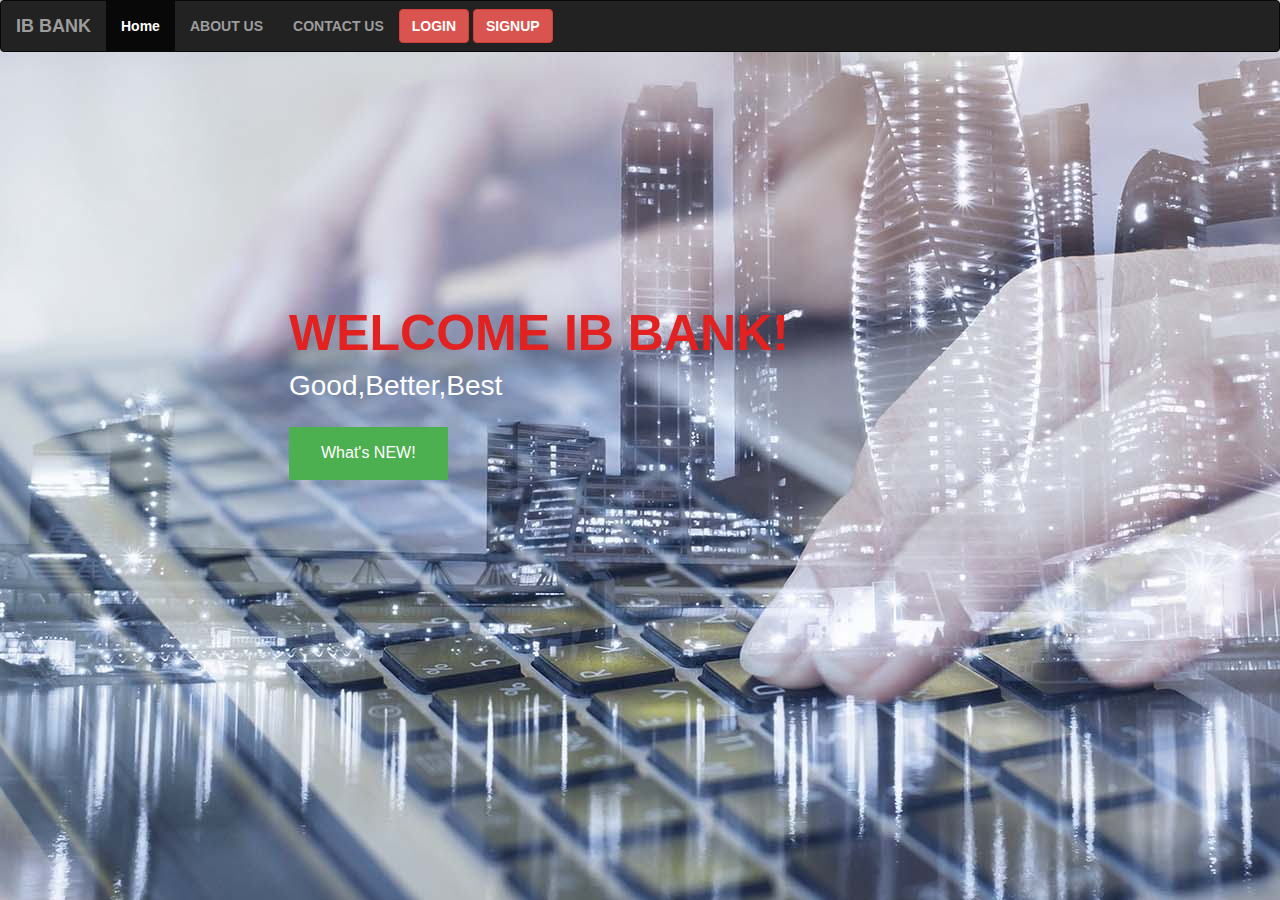
<file: index.html>
<!DOCTYPE html>
<html>
<head>
  <!-- For Bootstrap and css -->
    <meta charset="UTF-8">
    <meta http-equiv="X-UA-Compatible" content="IE=edge">
    <meta name="viewport" content="width=device-width, initial-scale=1.0">
    <link rel="stylesheet" href="home.css">      
    <link rel="stylesheet" href="https://maxcdn.bootstrapcdn.com/bootstrap/3.4.1/css/bootstrap.min.css">
    <script src="https://ajax.googleapis.com/ajax/libs/jquery/3.5.1/jquery.min.js"></script>
    <script src="https://maxcdn.bootstrapcdn.com/bootstrap/3.4.1/js/bootstrap.min.js"></script>
</head>
<body>
  <!-- Adding background image -->
 <div class= "bg-img">
   <!-- Adding navigation bar -->
      <nav class="navbar navbar-inverse">
            <a class="navbar-brand" href="#"><b>IB BANK</b></a>        
           <ul class="nav navbar-nav">
            <li class="active"><a href="index.html"><b>Home</b></a></li>
            <li><a href="aboutus.html"><b>ABOUT US</b></a></li>
            <li><a href="contactus.html"><b>CONTACT US</b></a></li>
          </ul>
          <button class="btn btn-danger navbar-btn" onclick="document.location='login.html'"><b>LOGIN</b></button>
          <button class="btn btn-danger navbar-btn" onclick="document.location='registration.html'"><b>SIGNUP</b></button>
      </nav>
      <!-- Home section -->
            <section id="home">
                <div class="container" data-aos="zoom-out" data-aos-delay="100">
                 <div class="row">
                  <div class="col-xl-6">
                   <h1><b>WELCOME  IB BANK!</b></h1>
                    <h2>Good,Better,Best</h2><br>
                    <!-- Styling for what's new button -->
                    <button id="myBtn" class="button">What's NEW!</button>
                    <div id="myModal" class="modal">
                      <!-- Modal content -->
                      <div class="modal-content">
                        <div class="modal-header">
                          <span class="close">&times;</span>
                          <h2>Whats NEW!!</h2>
                        </div>
                        <div class="modal-body">
                          <p>Home Loan @7%</p>
                          <p>House Loans Available</p>
                        </div>
                      </div>
                    
                    </div>
                    <script>
                      // Get the modal
                      var modal = document.getElementById("myModal");  
                      // Get the button that opens the modal
                      var btn = document.getElementById("myBtn");
                      // Get the <span> element that closes the modal
                      var span = document.getElementsByClassName("close")[0];
                      // When the user clicks the button, open the modal 
                      btn.onclick = function() {
                        modal.style.display = "block";
                      }
                      // When the user clicks on <span> (x), close the modal
                      span.onclick = function() {
                        modal.style.display = "none";
                      }
                      // When the user clicks anywhere outside of the modal, close it
                      window.onclick = function(event) {
                        if (event.target == modal) {
                          modal.style.display = "none";
                        }
                      }
                      </script>
                  </div>
                </div>
              </div>
            </section>
        </div>
    </div>
</body>
</html>
</file>
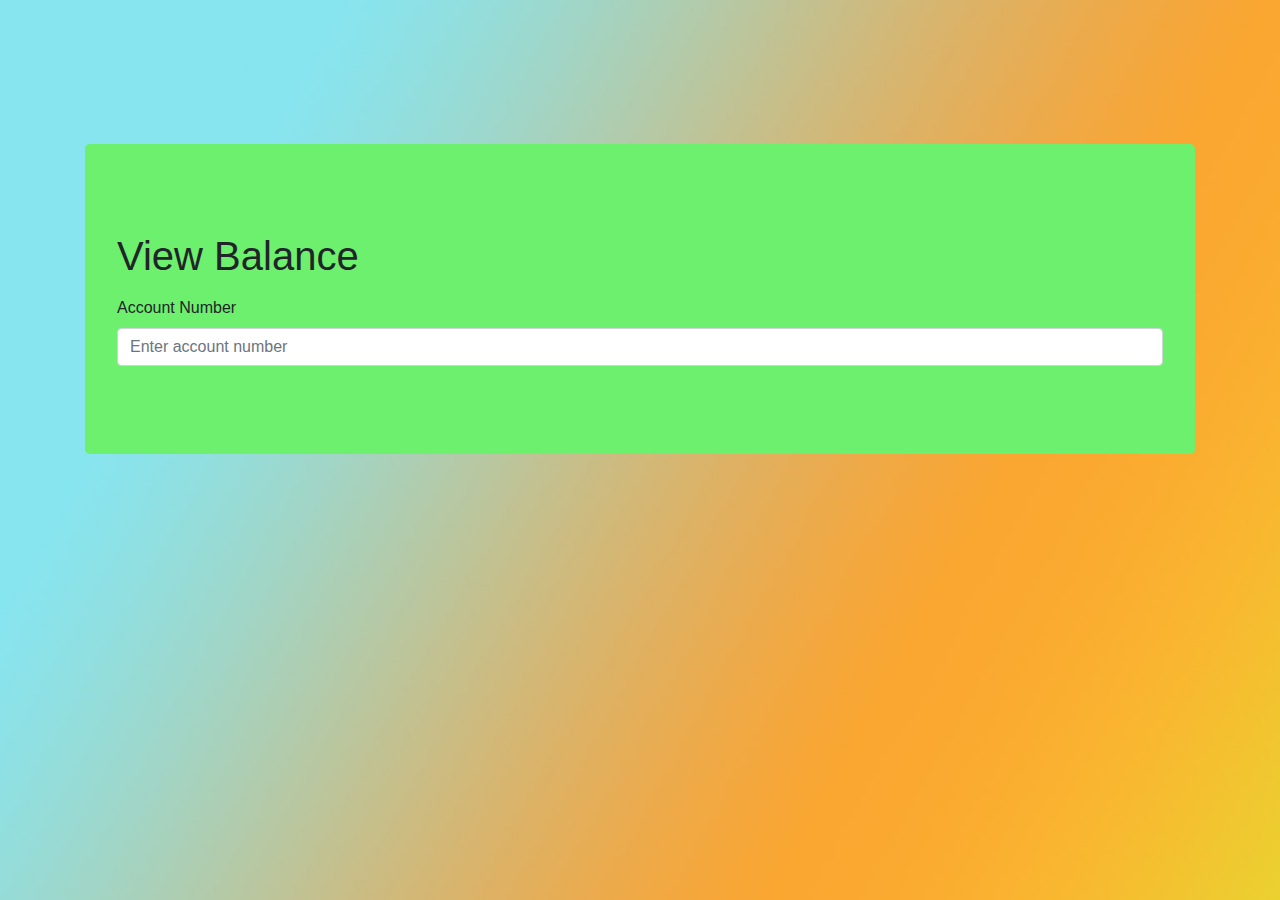
<file: checkbal.html>
<!DOCTYPE html>
<html lang="en">
<head>
    <meta charset="UTF-8">
    <meta http-equiv="X-UA-Compatible" content="IE=edge">
    <meta name="viewport" content="width=device-width, initial-scale=1.0">
    <title>Document</title>
    <link rel="stylesheet" href="https://stackpath.bootstrapcdn.com/bootstrap/4.5.2/css/bootstrap.min.css"
    integrity="sha384-JcKb8q3iqJ61gNV9KGb8thSsNjpSL0n8PARn9HuZOnIxN0hoP+VmmDGMN5t9UJ0Z" crossorigin="anonymous">
    <link rel="stylesheet" href="checkbal.css">
    <script text="text/javascript" src="transaction1.js"></script>
</head>
<body>
    <div class="bg-img">
    <div class="container"><br><br><br><br><br><br>
        <div class="jumbotron">
            <div class="row">
                <div class="col"><br>
                    <table>
                        <tr>
                            <h1>View Balance</h1>
                            <table>
                                <tr>
                                    <h3 id="dname"></h3>
                                    <h4 id="dbal"></h4>
                                    <label for="acno">Account Number</label><br>
                                    <input class="form-control" oninput="Bank.viewbal()" type="number" maxlength="5"
                                    placeholder="Enter account number" id="acno"><br>
                                </tr>
                            </table>
                        </tr>
                    </table>
                </div>
            </div>
        </div>
    </div>
</div>
</body>
</html>
</file>
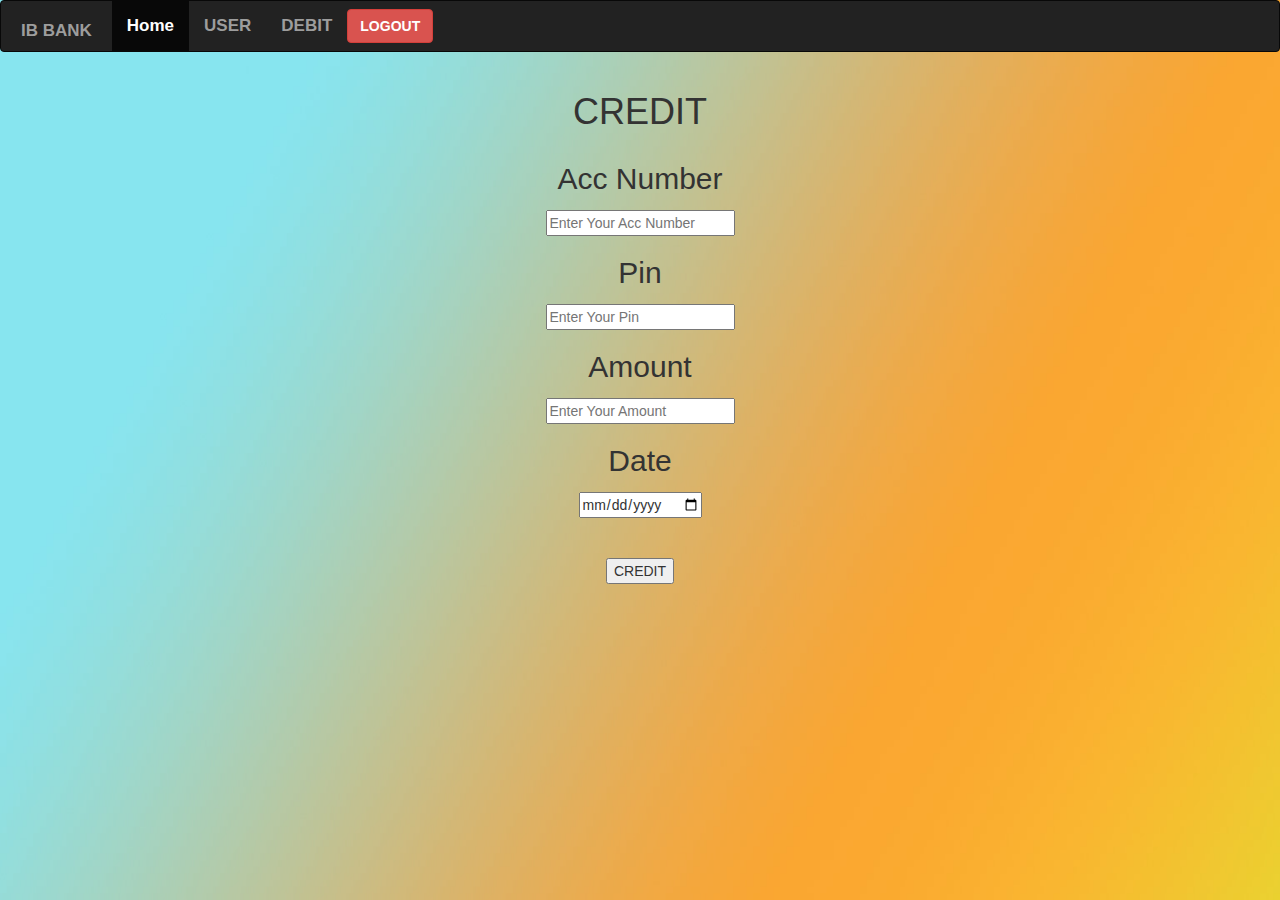
<file: credit.html>
<!DOCTYPE html>
<html >
<head>
    <!-- for Bootstrap and css --> 
    <meta charset="UTF-8">
    <meta http-equiv="X-UA-Compatible" content="IE=edge">
    <meta name="viewport" content="width=device-width, initial-scale=1.0">
    <link rel="stylesheet" href="credit.css">
    <script text="text/javascript" src="transaction1.js"></script>
    <link rel="stylesheet" href="https://maxcdn.bootstrapcdn.com/bootstrap/3.4.1/css/bootstrap.min.css">
    <script src="https://ajax.googleapis.com/ajax/libs/jquery/3.5.1/jquery.min.js"></script>
    <script src="https://maxcdn.bootstrapcdn.com/bootstrap/3.4.1/js/bootstrap.min.js"></script>
</head>
<body>
    <!-- Adding background image -->
    <div class= "bg-img">
        <!-- for navigation bar and logout button -->
        <nav class="navbar navbar-inverse">
            <a class="navbar-brand" href="#"><b>IB BANK</b></a>        
          <ul class="nav navbar-nav">
            <li class="active"><a href="index.html"><b>Home</b></a></li>
            <li><a href="userdashboard.html"><b>USER</b></a></li>
            <li><a href="debit.html"><b>DEBIT</b></a></li>
          </ul>
          <button class="btn btn-danger navbar-btn" onclick="document.location='login.html'"><b>LOGOUT</b></button>
          </nav>
          <!-- credit container -->
        <div class= "container">
            <h1 align="center">CREDIT</h1>
            <center> <label><h2> Acc Number</h2></label > <br>
            <input type="text" placeholder="Enter Your Acc Number" name="accnumber" id="acno"> <br>
            <label><h2> Pin</h2></label > <br>
            <input type="number" placeholder="Enter Your Pin" name="pin" id="pin"><br>
            <label><h2> Amount</h2></label><br>
            <input type="number" placeholder="Enter Your Amount" name="amount" id="amt"><br>
            <label><h2> Date</h2></label> <br>
            <input type="date"  name="date" id="cdate"><br><br><br></center>
        </div>
        <center><button type="submit" onclick="Bank.deposit()">CREDIT</button></center>
    </div>  
</body>
</html>
</file>
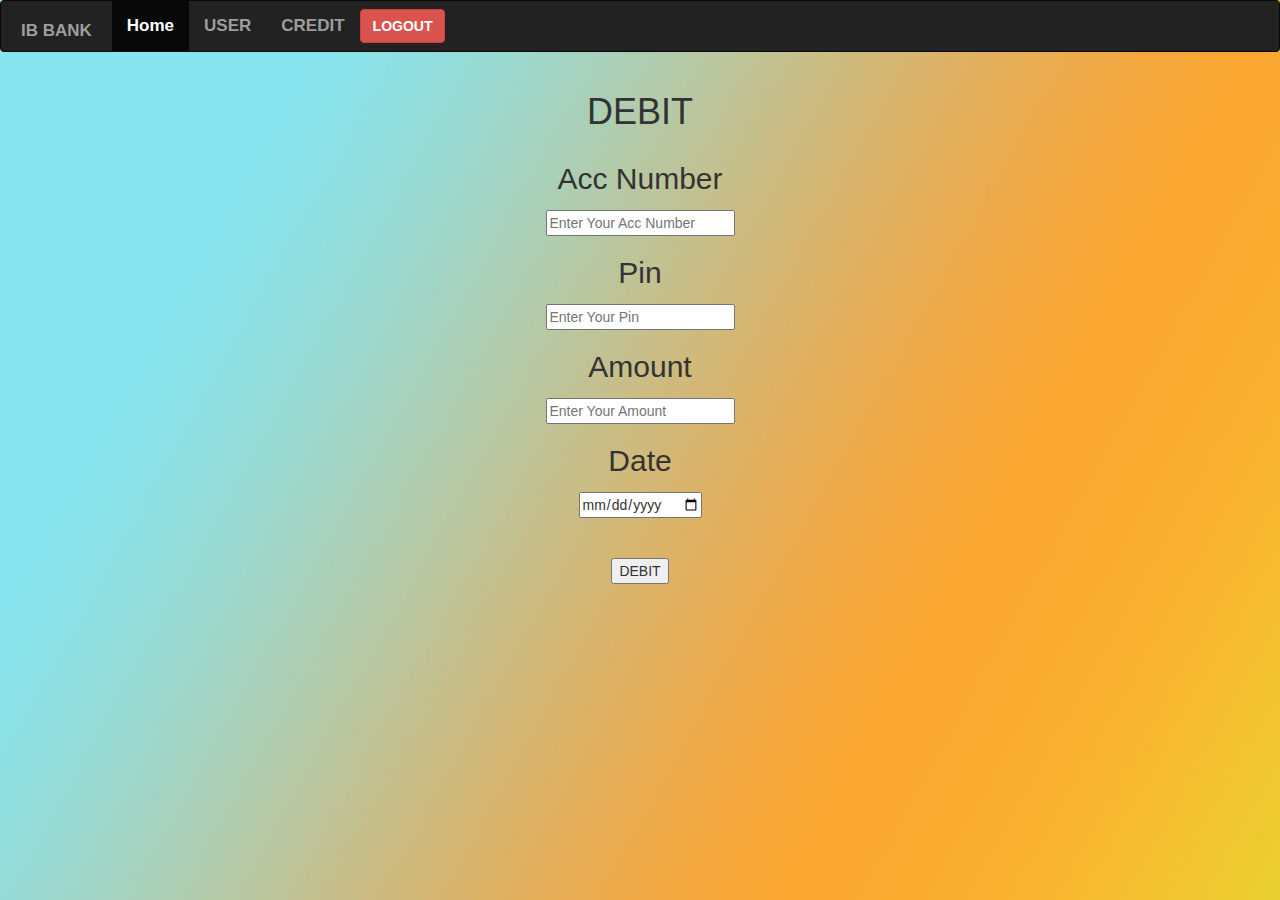
<file: debit.html>
<!DOCTYPE html>
<html >
<head>
    <!-- for Bootstrap and css -->
    <meta charset="UTF-8">
    <meta http-equiv="X-UA-Compatible" content="IE=edge">
    <meta name="viewport" content="width=device-width, initial-scale=1.0">
    <link rel="stylesheet" href="debit.css">
    <script text="text/javascript" src="transaction1.js"></script>
    <link rel="stylesheet" href="https://maxcdn.bootstrapcdn.com/bootstrap/3.4.1/css/bootstrap.min.css">
    <script src="https://ajax.googleapis.com/ajax/libs/jquery/3.5.1/jquery.min.js"></script>
    <script src="https://maxcdn.bootstrapcdn.com/bootstrap/3.4.1/js/bootstrap.min.js"></script>
</head>
<body>
    <!-- adding background image -->
    <div class= "bg-img">
        <!-- navigation bar -->
        <nav class="navbar navbar-inverse">
            <a class="navbar-brand" href="#"><b>IB BANK</b></a>        
          <ul class="nav navbar-nav">
            <li class="active"><a href="index.html"><b>Home</b></a></li>
            <li><a href="userdashboard.html"><b>USER</b></a></li>
            <li><a href="credit.html"><b>CREDIT</b></a></li>
          </ul>
          <button class="btn btn-danger navbar-btn" onclick="document.location='login.html'"><b>LOGOUT</b></button>
          </nav>
          <!-- debit container -->
        <div class= "container">
            <h1 align="center">DEBIT</h1>
            <center> <label><h2> Acc Number</h2></label > <br>
            <input type="text" placeholder="Enter Your Acc Number" name="accnumber" id="wacno"> <br>
            <label><h2> Pin</h2></label ><br>
            <input type="number" placeholder="Enter Your Pin" name="pin" id="wpin"><br>
            <label><h2> Amount</h2></label><br>
            <input type="number" placeholder="Enter Your Amount" name="amount" id="wamt"><br>
            <label><h2> Date</h2></label> <br>
            <input type="date"  name="date" id="ddate"><br><br><br></center>
        </div>
        <center><button type="submit" onclick="Bank.withdraw()">DEBIT</button></center>
    </div>  
</body>
</html>
</file>
<file: home.css>
body {font-family: Arial, Helvetica, sans-serif;}
* {box-sizing: border-box;}

.bg-img {
  /* The image used */
  background-image: url("homeback.jpg");
  min-height: 100vh;
  /* Center and scale the image nicely */
  background-position: center;
  background-repeat: no-repeat;
  background-size: cover;  
  /* Needed to position the navbar */
  position: relative;
}
body {font-family: Arial, Helvetica, sans-serif;}
/* The Modal (background) */
.modal {
  display: none; /* Hidden by default */
  position: fixed; /* Stay in place */
  z-index: 1; /* Sit on top */
  padding-top: 100px; /* Location of the box */
  left: 0;
  top: 0;
  width: 100%; /* Full width */
  height: 100%; /* Full height */
  overflow: auto; /* Enable scroll if needed */
  background-color: rgb(0,0,0); /* Fallback color */
  background-color: rgba(0,0,0,0.4); /* Black w/ opacity */
}
/* Modal Content */
.modal-content {
  position: left;
  background-color: #fefefe;
  margin: auto;
  padding: 0;
  border: 0px solid #888;
  width: 50%;
  box-shadow: 0 4px 8px 0 rgba(0,0,0,0.2),0 6px 20px 0 rgba(0,0,0,0.19);
  -webkit-animation-name: animatetop;
  -webkit-animation-duration: 0.4s;
  animation-name: animatetop;
  animation-duration: 0.4s
}
/* Add Animation */
@-webkit-keyframes animatetop {
  from {top:-300px; opacity:0} 
  to {top:0; opacity:1}
}
@keyframes animatetop {
  from {top:-300px; opacity:0}
  to {top:0; opacity:1}
}
/*  Close Button */
.close {
  color: white;
  float: right;
  font-size: 28px;
  font-weight: bold;
}
.close:hover,
.close:focus {
  color: #000;
  text-decoration: none;
  cursor: pointer;
}
.modal-header {
  padding: 2px 16px;
  background-color: #5cb85c;
  color: white;
}
.modal-body {padding: 2px 16px;}
#home h1 {
  color: rgb(226, 33, 33);
  margin: 20% 0 0 20%;
  font-size: 50px;
}
#home h2 {
  color: #fff;
  margin: 10px 0 0 20%;
  font-size: 28px;
}
/* Styling for button */
.button {
  background-color: #4CAF50; 
  border: none;
  color: white;
  padding: 15px 32px;
  text-align: center;
  text-decoration: none;
  display: inline-block;
  font-size: 16px;
  margin: 5px 20%;
  cursor: pointer;
}
</file>
<file: checkbal.css>
body {font-family: Arial, Helvetica, sans-serif;}
* {box-sizing: border-box;}
/* Adding background image */
.bg-img {
  background-image: url("gradient-dynamic-blue-lines-background_23-2148995756.jpg");
  min-height: 100vh;
  /* Center and scale the image nicely */
  background-position: center;
  background-repeat: no-repeat;
  background-size: cover;
}
/* for background color */
.jumbotron{
background-color: rgb(109, 240, 109);
}
</file>
<file: credit.css>
body {font-family: Arial, Helvetica, sans-serif;}
* {box-sizing: border-box;}
/* Adding background image */
.bg-img {
    background-image: url("gradient-dynamic-blue-lines-background_23-2148995756.jpg");
    min-height: 100vh;
    /* Center and scale the image nicely */
    background-position: center;
    background-repeat: no-repeat;
    background-size: cover;
  }
  /* Adding navigation bar */
  .navbar {
    width: 100%;
    background-color: rgba(82, 119, 187, 0.849);
    overflow: auto;
  }
  /* For styling */
  .navbar a {
    float: left;
    padding: 20px;
    color: white;
    text-decoration: none;
    font-size: 17px;
  }
  .navbar a:hover {
    background-color: #000;
  }
  .active {
    background-color: #30787ad8;
  }
  @media screen and (max-width: 500px) {
    .navbar a {
      float: none;
      display: block;
    }
  }
</file>
<file: debit.css>
body {font-family: Arial, Helvetica, sans-serif;}
* {box-sizing: border-box;}
/* Adding background image */
.bg-img {
    background-image: url("gradient-dynamic-blue-lines-background_23-2148995756.jpg");
    min-height: 100vh;
    /* Center and scale the image nicely */
    background-position: center;
    background-repeat: no-repeat;
    background-size: cover;
  }
  /* Adding navigation bar */
  .navbar {
    width: 100%;
    background-color: rgba(82, 119, 187, 0.849);
    overflow: auto;
  }
  /* For styling */
  .navbar a {
    float: left;
    padding: 20px;
    color: white;
    text-decoration: none;
    font-size: 17px;
  }
  .navbar a:hover {
    background-color: #000;
  }
  .active {
    background-color: #30787ad8;
  }
  @media screen and (max-width: 500px) {
    .navbar a {
      float: none;
      display: block;
    }
  }
</file>
